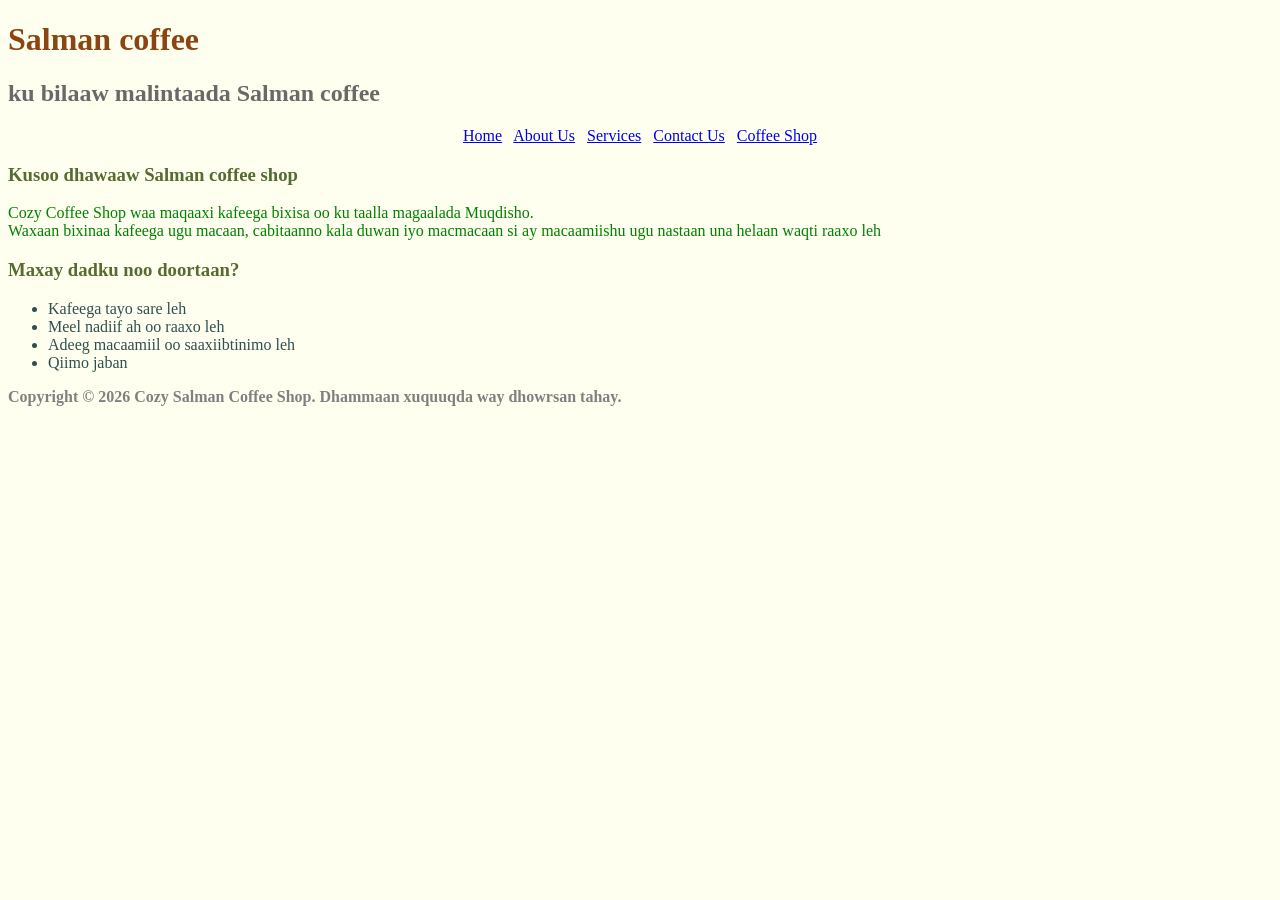
<file: index.html>
<!DOCTYPE html>
<html lang="en">
<head>
    <meta charset="UTF-8">
    <meta name="viewport" content="width=device-width, initial-scale=1.0">
    <title>Coffee shop</title>
</head>
<body style="background-color: ivory;">
   <header>
    <h1 style="color: saddlebrown;font-weight: bold;">Salman coffee</h1>
    <h2 style="color: dimgray;">ku bilaaw malintaada Salman coffee</h2>
   </header>
   <nav style="text-align: center;font-size: medium;">
    <a href="index.html">Home</a>&nbsp;&nbsp;
    <a href="About.html">About Us</a>&nbsp;&nbsp;
    <a href="services.html">Services</a>&nbsp;&nbsp;
    <a href="contact.html">Contact Us</a>&nbsp;&nbsp;
    <a href="https://www.starbucks.com" target="_blank">Coffee Shop</a>

    
   </nav>
   <main>
    <h3 style="color: darkolivegreen;">Kusoo dhawaaw Salman coffee shop</h3>
    <p style="color: green;">Cozy Coffee Shop waa maqaaxi kafeega bixisa oo ku taalla magaalada Muqdisho.<br> Waxaan bixinaa kafeega ugu macaan, cabitaanno kala duwan iyo macmacaan si ay macaamiishu ugu nastaan una helaan waqti raaxo leh</p>
    <h3 style="color: darkolivegreen;">Maxay dadku noo doortaan?</h3>
    <ul style="color: darkslategray;">
        <li>Kafeega tayo sare leh</li>
        <li>Meel nadiif ah oo raaxo leh</li>
        <li>Adeeg macaamiil oo saaxiibtinimo leh</li>
        <li>Qiimo jaban</li>
    </ul>
   </main>
   <footer>
    <p style="color: gray;"><b>Copyright &copy; 2026 Cozy Salman Coffee Shop. Dhammaan xuquuqda way dhowrsan tahay.</b></p>
</footer>

</body>
</html>
</file>
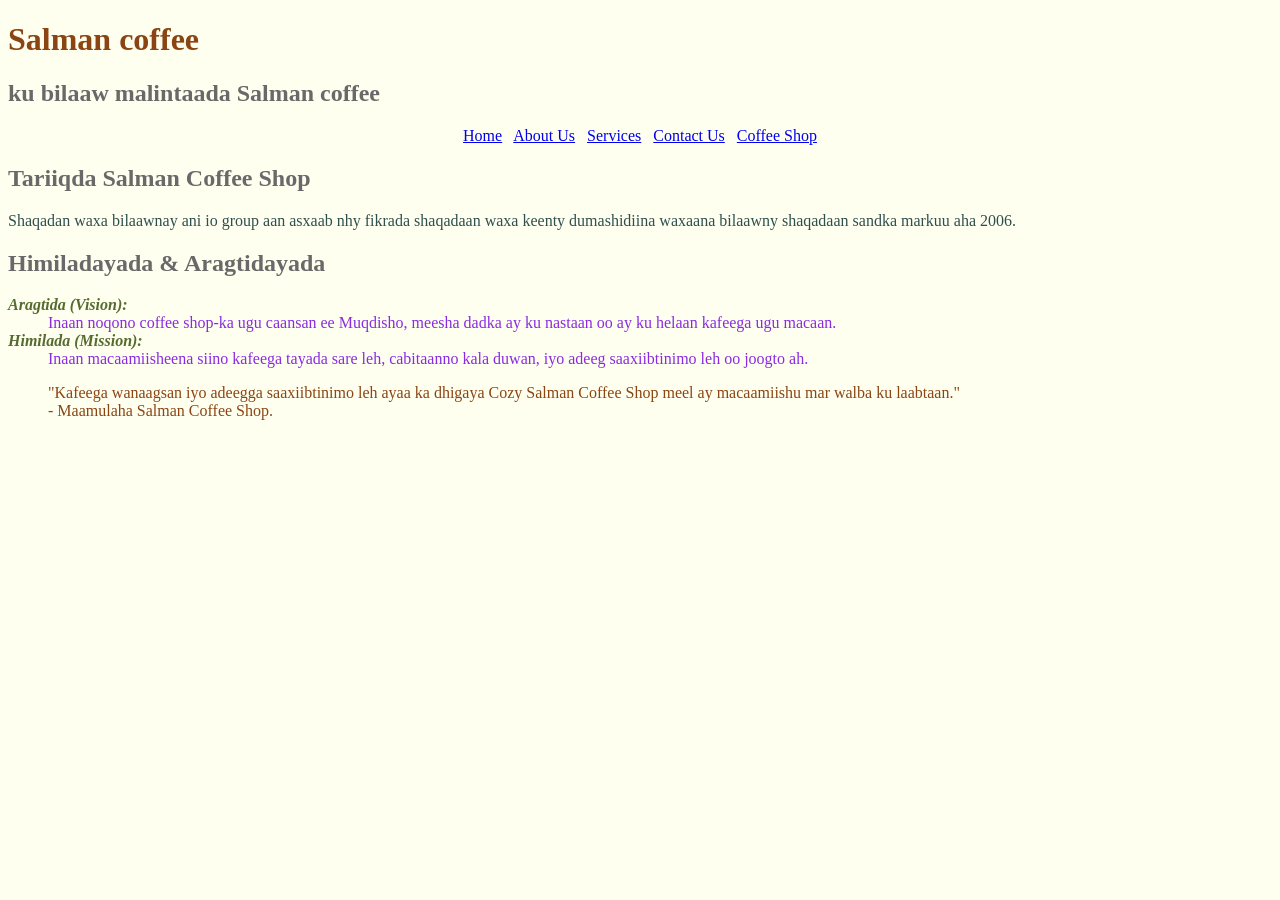
<file: About.html>
<!DOCTYPE html>
<html lang="en">
<head>
    <meta charset="UTF-8">
    <meta name="viewport" content="width=device-width, initial-scale=1.0">
    <title>About Us</title>
    <style>
        body{
            background-color: ivory;
            
        }
        h1{
            color: saddlebrown;
            font-weight: bold;
        }
        h2{
            color: dimgray;
        }
        p{
            color: darkslategray;
            font-size: medium;
        }
        dl{
            color: darkslategrey;
        }
        dt{
            color: darkolivegreen;
            font-weight: bold;
        }
        dd{
            color: blueviolet;
        }
        blockquote{
            color: saddlebrown;
        }
        nav{
            text-align: center;
            font-size: medium;
        }
    </style>

</head>
<body>
    
   <header>
    <h1>Salman coffee</h1>
    <h2>ku bilaaw malintaada Salman coffee</h2>
   </header>
   <nav>
    <a href="index.html">Home</a>&nbsp;&nbsp;
    <a href="About.html">About Us</a>&nbsp;&nbsp;
    <a href="services.html">Services</a>&nbsp;&nbsp;
    <a href="contact.html">Contact Us</a>&nbsp;&nbsp;
    <a href="https://www.starbucks.com" target="_blank">Coffee Shop</a>

    
   </nav>
   <main>
    <h2>Tariiqda Salman Coffee Shop</h2>
    <p>Shaqadan waxa bilaawnay ani io group aan asxaab nhy fikrada shaqadaan waxa keenty dumashidiina waxaana bilaawny shaqadaan sandka markuu aha 2006.

    </p>
    <h2>Himiladayada & Aragtidayada</h2>
    <dl>
        <dt><em>Aragtida (Vision):</em></dt>
        <dd>Inaan noqono coffee shop-ka ugu caansan ee Muqdisho, meesha dadka ay ku nastaan oo ay ku helaan kafeega ugu macaan.</dd>

        <dt><em>Himilada (Mission):</em></dt>
        <dd>Inaan macaamiisheena siino kafeega tayada sare leh, cabitaanno kala duwan, iyo adeeg saaxiibtinimo leh oo joogto ah.</dd>
    </dl>
    <blockquote>
    "Kafeega wanaagsan iyo adeegga saaxiibtinimo leh ayaa ka dhigaya Cozy Salman Coffee Shop meel ay macaamiishu mar walba ku laabtaan." 
    <br>- Maamulaha Salman Coffee Shop.
</blockquote>
   </main>
   
    
</body>
</html>
</file>
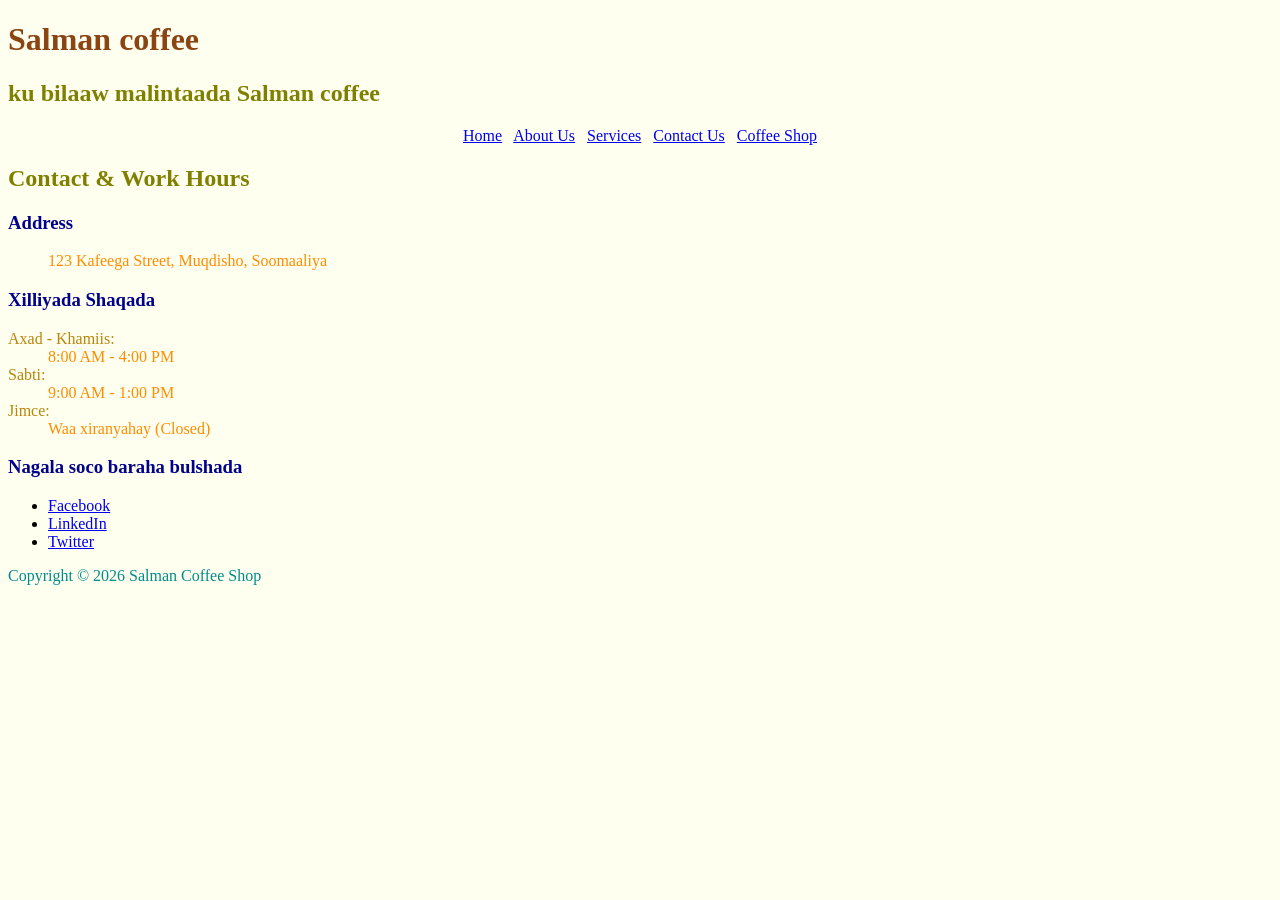
<file: contact.html>
<!DOCTYPE html>
<html lang="en">
<head>
    <meta charset="UTF-8">
    <meta name="viewport" content="width=device-width, initial-scale=1.0">
    <title>Contact Us</title>
    <link rel="stylesheet" href="style.css">
</head>
<body>

    <header>
    <h1>Salman coffee</h1>
    <h2>ku bilaaw malintaada Salman coffee</h2>
   </header>
   <nav>
    <a href="index.html">Home</a>&nbsp;&nbsp;
    <a href="About.html">About Us</a>&nbsp;&nbsp;
    <a href="services.html">Services</a>&nbsp;&nbsp;
    <a href="contact.html">Contact Us</a>&nbsp;&nbsp;
    <a href="https://www.starbucks.com" target="_blank">Coffee Shop</a>
    
   </nav>
   <main>
    <h2>Contact & Work Hours</h2>

    <dl>
        <dt><h3>Address</h3></dt>
        <dd>123 Kafeega Street, Muqdisho, Soomaaliya</dd>

        <h3>Xilliyada Shaqada</h3>
        <dt>Axad - Khamiis:</dt>
        <dd>8:00 AM - 4:00 PM</dd>

        <dt>Sabti:</dt>
        <dd>9:00 AM - 1:00 PM</dd>

        <dt>Jimce:</dt>
        <dd>Waa xiranyahay (Closed)</dd>
    </dl>
    <h3>Nagala soco baraha bulshada</h3>
    <ul>
        <li><a href="https://www.facebook.com" target="_blank">Facebook</a></li>
        <li><a href="https://www.linkedin.com" target="_blank">LinkedIn</a></li>
        <li><a href="https://www.twitter.com" target="_blank">Twitter</a></li>
    </ul>
</main>

<footer>
    <p>Copyright &copy; 2026 Salman Coffee Shop</p>
</footer>
    
</body>
</html>
</file>
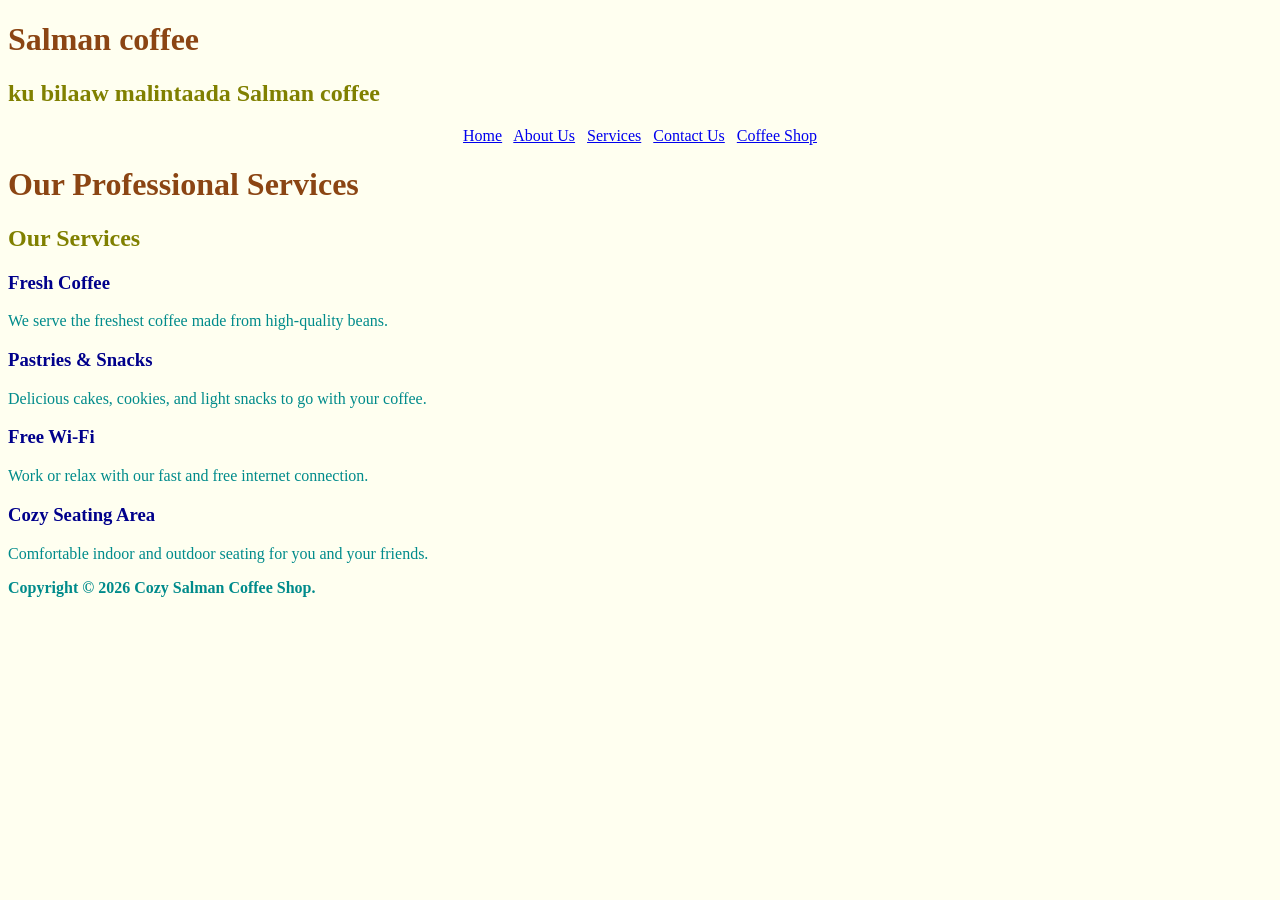
<file: services.html>
<!DOCTYPE html>
<html lang="en">
<head>
    <meta charset="UTF-8">
    <meta name="viewport" content="width=device-width, initial-scale=1.0">
    <title>Services</title>
    <link rel="stylesheet" href="style.css">
</head>
<body>
    
   <header>
    <h1>Salman coffee</h1>
    <h2>ku bilaaw malintaada Salman coffee</h2>
   </header>
   <nav>
    <a href="index.html">Home</a>&nbsp;&nbsp;
    <a href="About.html">About Us</a>&nbsp;&nbsp;
    <a href="services.html">Services</a>&nbsp;&nbsp;
    <a href="contact.html">Contact Us</a>&nbsp;&nbsp;
    <a href="https://www.starbucks.com" target="_blank">Coffee Shop</a>

    
   </nav>
    <h1>Our Professional Services</h1>
   <main>
        <h2>Our Services</h2>

        <h3> Fresh Coffee</h3>
        <p>We serve the freshest coffee made from high-quality beans.</p>

        <h3> Pastries & Snacks</h3>
        <p>Delicious cakes, cookies, and light snacks to go with your coffee.</p>

        <h3> Free Wi-Fi</h3>
        <p>Work or relax with our fast and free internet connection.</p>

        <h3> Cozy Seating Area</h3>
        <p>Comfortable indoor and outdoor seating for you and your friends.</p>
    </main>

    <footer>
        <p><b>Copyright &copy; 2026 Cozy Salman Coffee Shop.</b></p>
    </footer>
</body>
</html>
</file>
<file: style.css>
body{
    background-color:  ivory;

}
h1{
    color: saddlebrown;
    font-weight: bold;
}
h2{
    color: olive;
}
h3{
    color: darkblue;
}
p{
    color: darkcyan;
}
dd{
    color: darkorange;
}
dt{
    color: darkgoldenrod;
}
nav{
    text-align: center;
    font-size: medium;
}
</file>
